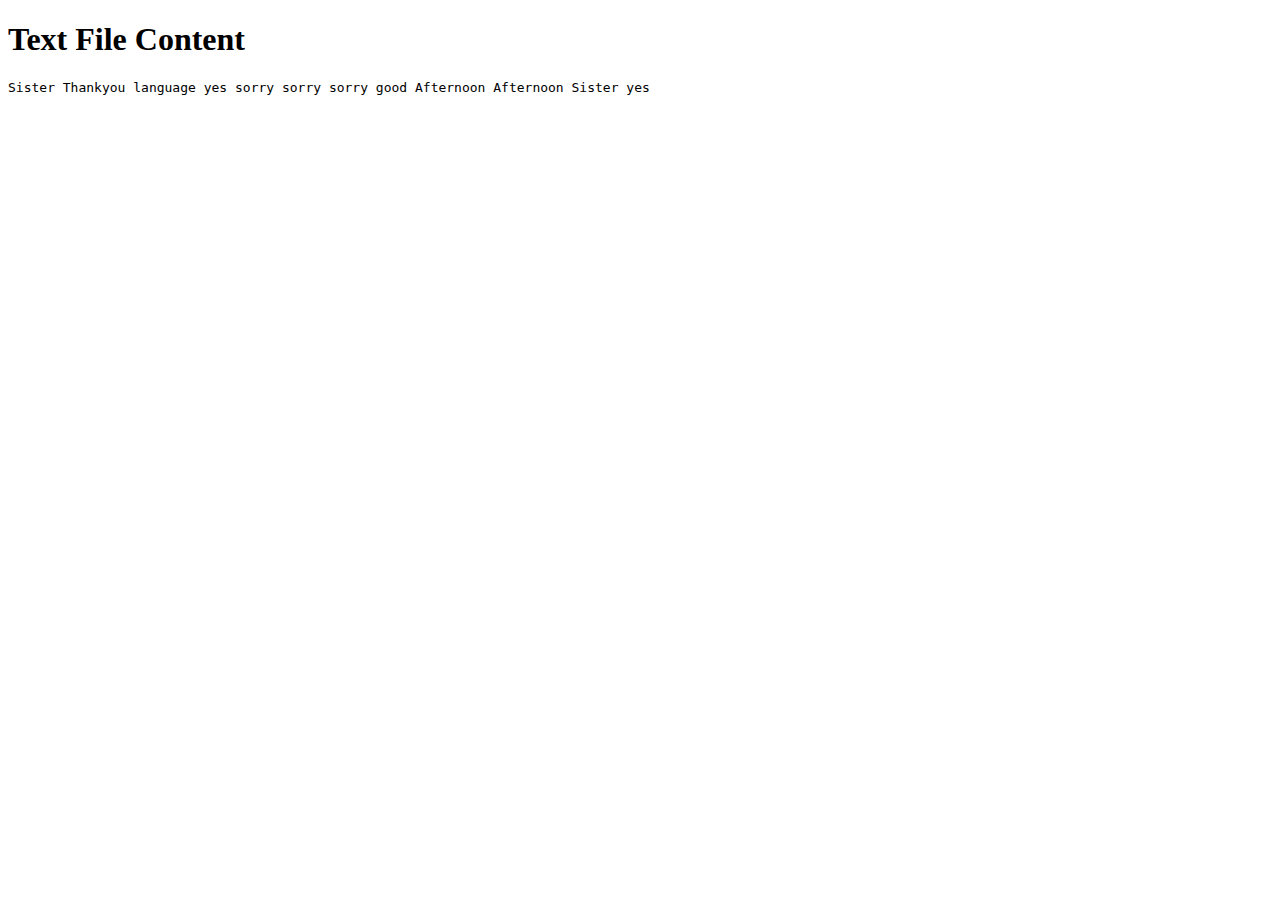
<file: new1.html>
<!DOCTYPE html>
<html lang="en">
<head>
    <meta charset="UTF-8">
    <meta name="viewport" content="width=device-width, initial-scale=1.0">
    <title>Display Text File Content</title>
</head>
<body>
    <h1>Text File Content</h1>
    <pre id="fileContent"></pre>

    <script>
        let previousContent = '';

        // Function to fetch the text file and display its content
        function fetchFileContent() {
            fetch('example.txt')
                .then(response => response.text())
                .then(data => {
                    if (data !== previousContent) {
                        document.getElementById('fileContent').textContent = data;
                        previousContent = data;
                    }
                })
                .catch(error => {
                    console.error('Error fetching the file:', error);
                });
        }

        // Call the function when the page loads
        document.addEventListener('DOMContentLoaded', fetchFileContent);

        // Check for file updates every 5 seconds
        setInterval(fetchFileContent, 5000);
    </script>
</body>
</html>
</file>
